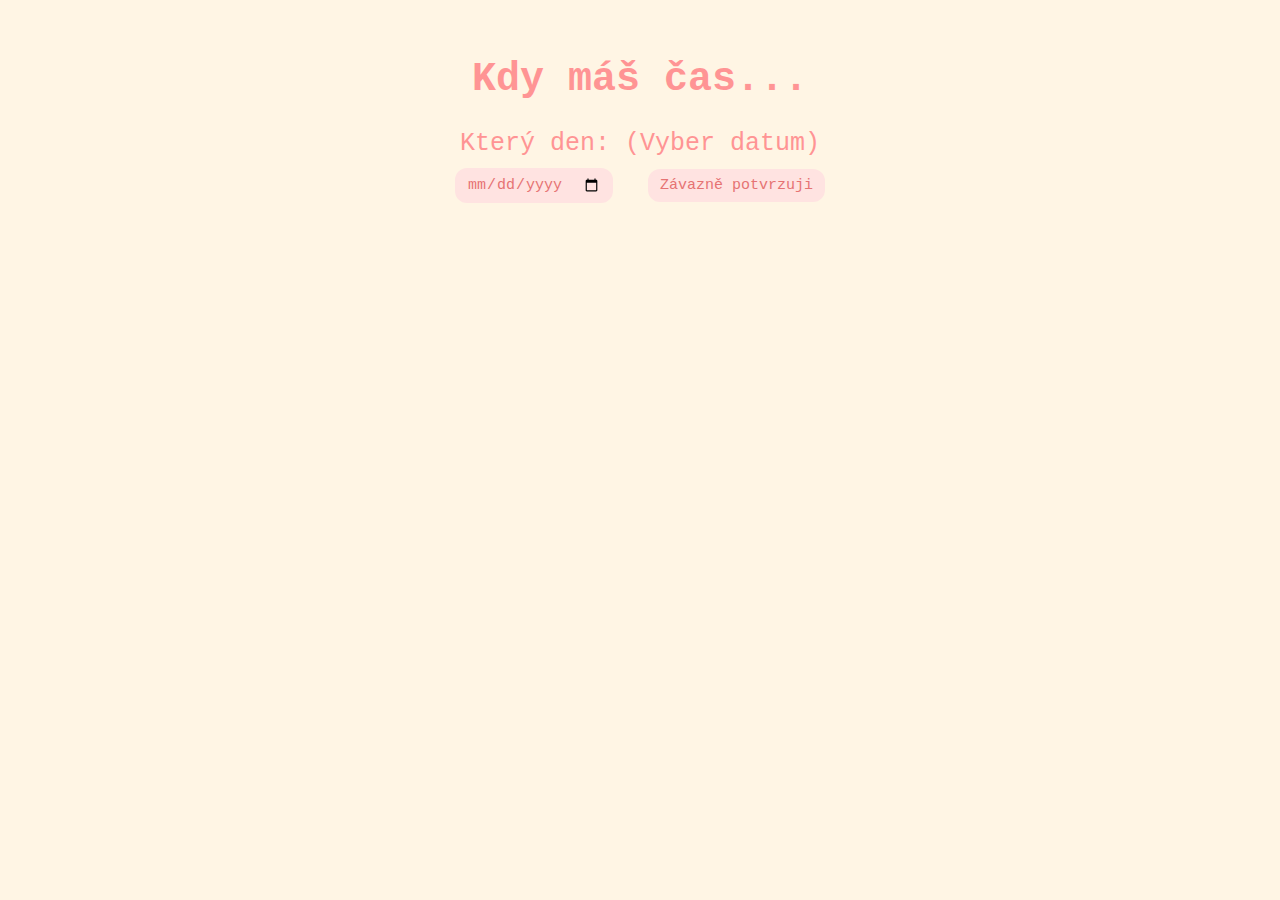
<file: date.html>
<!DOCTYPE html>
<html lang="en">
  <head>
    <meta charset="UTF-8" />
    <meta name="viewport" content="width=device-width, initial-scale=1.0" />
    <title>Date</title>
    <link rel="stylesheet" href="css/date.css" />
    <script src="config.js" defer></script>
  </head>
  <body>
    <h1 title="choose a date">Kdy máš čas...</h1>
    <form class="form-group" onsubmit="submitDate(event)">
      <label>Který den: (Vyber datum)</label>
      <div>
        <input type="date" id="dateInput" min="2025-02-14" required />
        <button class="button" type="submit">Závazně potvrzuji</button>
        <div id="spinner" style="display: none;">
          <span id="loader"></span>
        </div>
      </div>
    </form>

    <script>
      const params = new URLSearchParams(window.location.search);
      const pookie = params.get("pookie") || "Unknown";
      
      function formatDate(isoDate) {
        let [year, month, day] = isoDate.split("-");
        return `${day}.${month}.${year}`;
      }
      
      function submitDate(event) {
        document.getElementById("spinner").style.display = "block";
        event.preventDefault();
        const dateInput = document.getElementById("dateInput").value;
        if (!dateInput) return;

        const formattedDate = formatDate(dateInput);
        const webAppUrl = CONFIG.API_URL;
        
        fetch(webAppUrl, {
          method: "POST",
          headers: { "Content-Type": "application/x-www-form-urlencoded" },
          body: `pookie=${encodeURIComponent(pookie)}&date=${encodeURIComponent(formattedDate)}`
        }).then(response => {
          if (response.ok) {
            window.location.href = `food.html?pookie=${encodeURIComponent(pookie)}`;
          } else {
            alert("Error saving date.");
          }
        });
      }
    </script>
  </body>
</html>
</file>
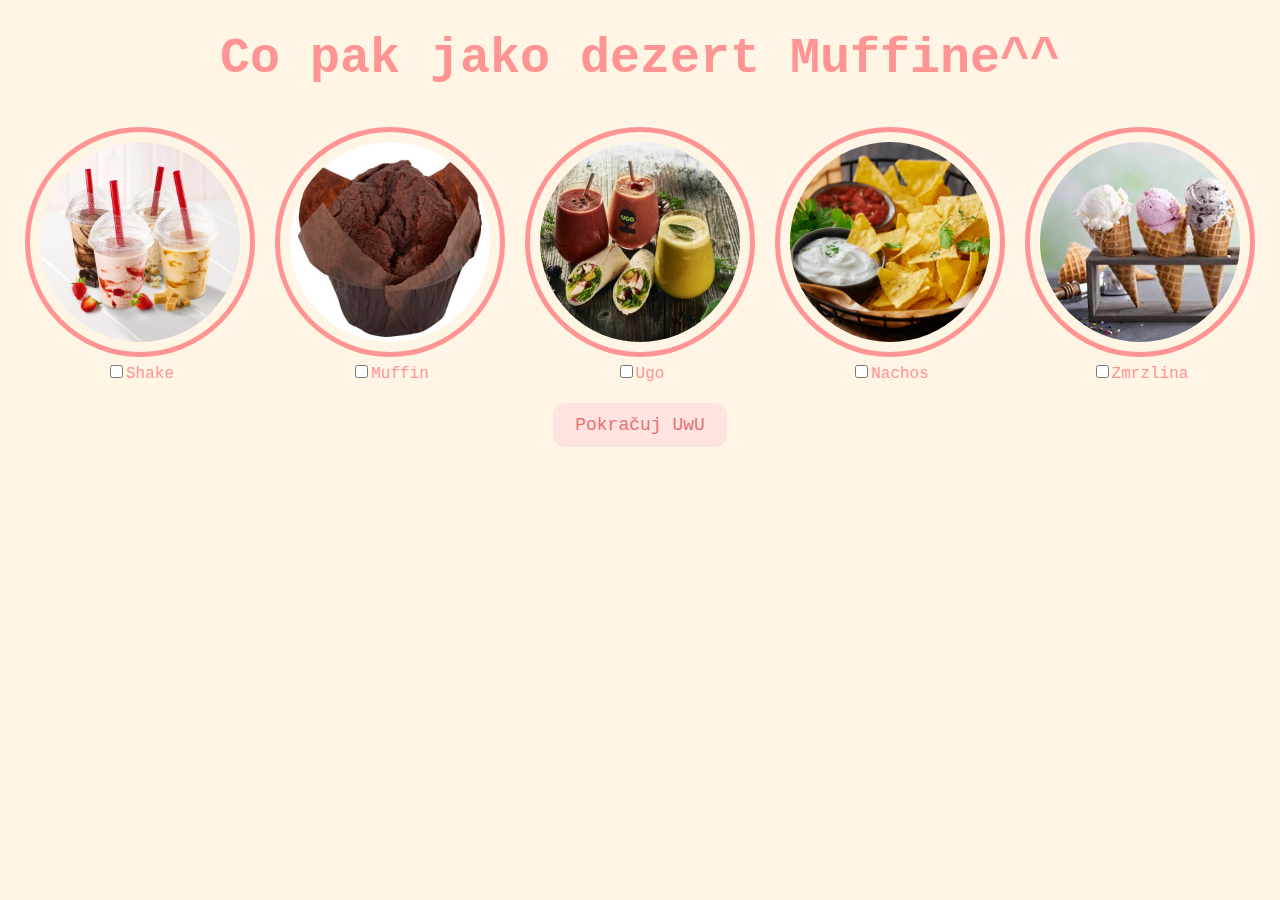
<file: dessert.html>
<!DOCTYPE html>
<html lang="en">
  <head>
    <meta charset="UTF-8" />
    <meta name="viewport" content="width=device-width, initial-scale=1.0" />
    <title>Dessert</title>
    <link rel="stylesheet" href="css/dessert.css" />
    <script src="config.js" defer></script>
  </head>
  <body>
    <div id="dessertquestion">Co pak jako dezert Muffine^^</div>

    <form id="dessertForm" onsubmit="submitDessert(event)">
      <div class="dessert-selection" id="dessertSelection">
        <!-- Dessert items here -->
      </div>
      <button class="button" type="submit">Pokračuj UwU</button>
      <div id="spinner" style="display: none;">
        <span id="loader"></span>
      </div>
    </form>

    <script>
      function populateDessertSelection() {
        const dessertSelectionContainer = document.getElementById("dessertSelection");
        CONFIG.DESSERT_OPTIONS.forEach(dessert => {
          const dessertItemDiv = document.createElement("div");
          dessertItemDiv.classList.add("dessert-item");

          const imgElement = document.createElement("img");
          imgElement.src = dessert.image;
          imgElement.alt = dessert.name;

          const labelElement = document.createElement("label");
          const checkboxInput = document.createElement("input");
          checkboxInput.type = "checkbox";
          checkboxInput.name = "dessert";
          checkboxInput.value = dessert.name;

          labelElement.appendChild(checkboxInput);
          labelElement.appendChild(document.createTextNode(dessert.name));

          dessertItemDiv.appendChild(imgElement);
          dessertItemDiv.appendChild(labelElement);

          dessertSelectionContainer.appendChild(dessertItemDiv);
        });
      }

      function getPersonFromUrl() {
        const params = new URLSearchParams(window.location.search);
        return params.get("pookie") || "Unknown";
      }

      function submitDessert(event) {
        event.preventDefault();
        document.getElementById("spinner").style.display = "block";
        const personName = getPersonFromUrl();

        const selectedDesserts = Array.from(document.querySelectorAll('input[name="dessert"]:checked'))
          .map(input => input.value)
          .join(", ");

        if (!selectedDesserts) {
          alert("Laskavě si vyber alespoň jednu věc !!!");
          return;
        }

        const webAppUrl = CONFIG.API_URL;

        var xhr = new XMLHttpRequest();
        xhr.open("POST", webAppUrl, true);
        xhr.setRequestHeader("Content-Type", "application/x-www-form-urlencoded");

        xhr.onreadystatechange = function () {
          if (xhr.readyState === 4) {
            if (xhr.status === 200) {
              window.location.href = "lastpage.html";
            } else {
              alert("Error saving dessert choices.");
            }
          }
        };

        xhr.send(`pookie=${encodeURIComponent(personName)}&dessert=${encodeURIComponent(selectedDesserts)}`);
      }

      window.onload = populateDessertSelection;
    </script>
  </body>
</html>
</file>
<file: css/date.css>
body {
  text-align: center;
  margin-top: 30px;
  font-family: "Courier";
  background-color: #fff5e4;
  color: #ff9494;
  display: flex;
  flex-direction: column;
}
h1 {
  font-size: 40px;
}

form .header {
  width: 100%;
  display: flex;
  font-size: 20px;
  margin-bottom: 20px;
  color: #ff9494;
}

.form-group {
  display: flex;
  flex-direction: column;
  justify-content: center;
  font-size: 25px;
}

.button {
  padding: 6px 10px;
  font-size: 15px;
  cursor: pointer;
  margin: 10px;
  font-family: "courier";
  margin-bottom: 10px;
  background-color: #ffe3e1;
  color: #e67373;
  border-radius: 12px;
  border: 2px solid #ffe3e1;
  transition: 0.3s;
}

.button:hover {
  background-color: #ff9494;
  color: #ffe3e1;
  border: 2px solid #ff9494;
}

input[type="date"] {
  padding: 6px 10px;
  font-size: 15px;
  cursor: pointer;
  margin: 10px;
  font-family: "courier";
  margin-bottom: 10px;
  background-color: #ffe3e1;
  color: #e67373;
  border-radius: 12px;
  border: 2px solid #ffe3e1;
}


#loader {
  width: 48px;
  height: 48px;
  border: 5px solid #FFF;
  border-bottom-color: #FF3D00;
  border-radius: 50%;
  display: inline-block;
  box-sizing: border-box;
  animation: rotation 1s linear infinite;
  }

  @keyframes rotation {
  0% {
      transform: rotate(0deg);
  }
  100% {
      transform: rotate(360deg);
  }
  }
</file>
<file: css/dessert.css>
body {
  text-align: center;
  margin-top: 30px;
  font-family: courier;
  background-color: #fff5e4;
  color: #ff9494;
}
#dessertquestion {
  font-size: 50px;
  margin-bottom: 30px;
  font-weight: bold;
}
.dessert-item {
  display: inline-table;
  margin: 10px;
  vertical-align: top;
  color: #ff9494;
}
.dessert-item img {
  height: 200px;
  width: 200px;
  border-radius: 50%;
  border: 5px solid #ff9494;
  object-fit: cover;
  padding: 10px;
}
.dessert-item label {
  display: block;
}
.button {
  padding: 10px 20px;
  font-size: 18px;
  cursor: pointer;
  margin: 10px;
  font-family: "courier";
  margin-bottom: 20px;
  background-color: #ffe3e1;
  color: #e67373;
  border-radius: 12px;
  border: 2px solid #ffe3e1;
}

#loader {
  width: 48px;
  height: 48px;
  border: 5px solid #FFF;
  border-bottom-color: #FF3D00;
  border-radius: 50%;
  display: inline-block;
  box-sizing: border-box;
  animation: rotation 1s linear infinite;
  }

  @keyframes rotation {
  0% {
      transform: rotate(0deg);
  }
  100% {
      transform: rotate(360deg);
  }
  }
</file>
